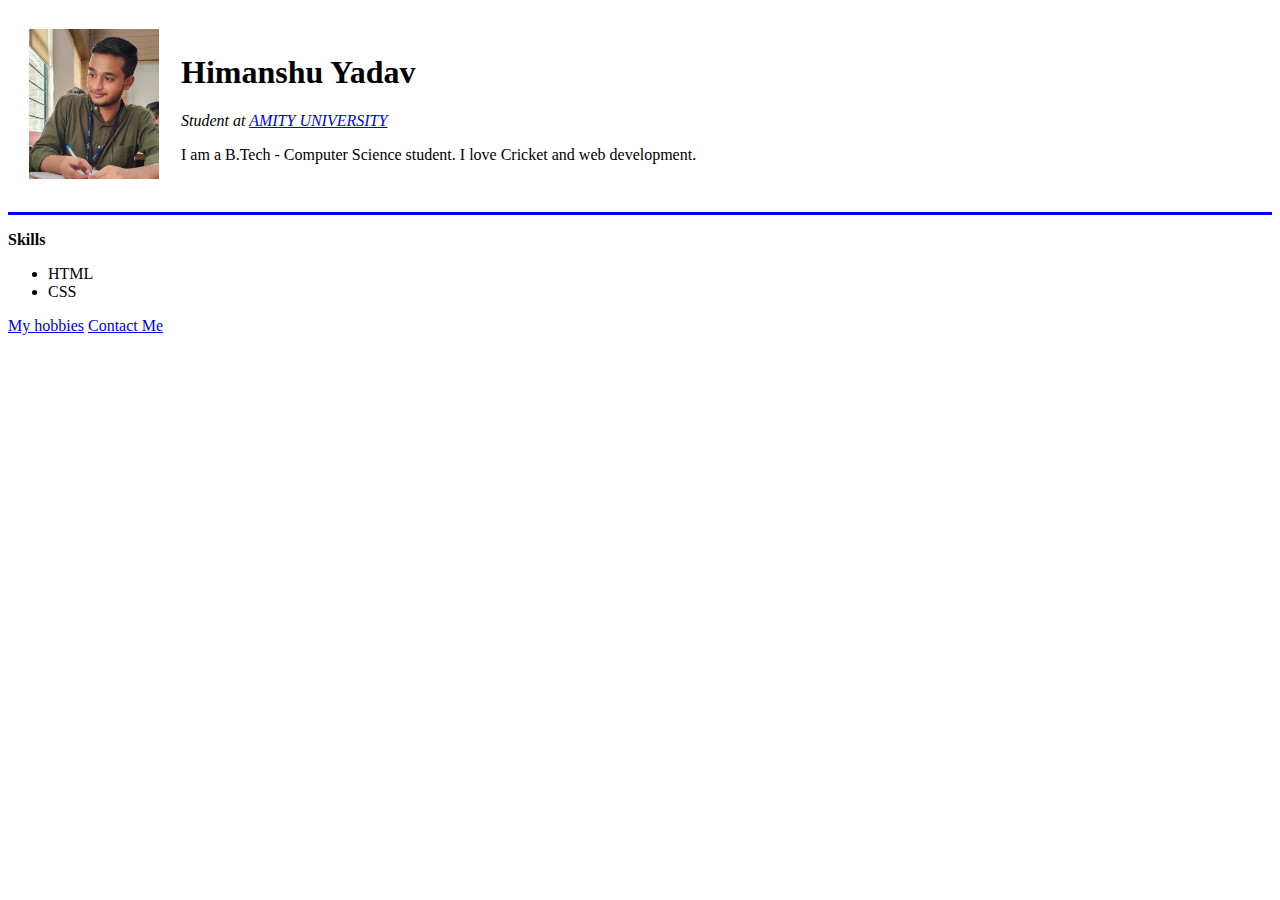
<file: index.html>
<!DOCTYPE html>
<html lang="en" dir="ltr">
  <head>
    <meta charset="utf-8">
    <title>Himanshu Yadav</title>
  </head>
  <body>
    <table cellspacing = "20">
      <tr>
        <td><img src="images\IMG_20210920_14485.jpg" alt="my photo" width="130" height="150"></td>
        <td><h1>Himanshu Yadav</h1>
        <p><em>Student at <a href="https://www.amity.edu/" target="_blank">AMITY UNIVERSITY</a></em></p>
        <p>I am a B.Tech - Computer Science student. I love Cricket and web development.</p></td>
      </tr>
    </table>
    <hr size = "3" color = "blue">

    <strong><p>Skills</p></strong>
    <ul>
      <li>HTML</li>
      <li>CSS</li>
    </ul>
    <a href="hobbies.html" target="_blank">My hobbies</a>
    <a href="contactme.html" target="_blank">Contact Me</a>
  </body>
</html>
</file>
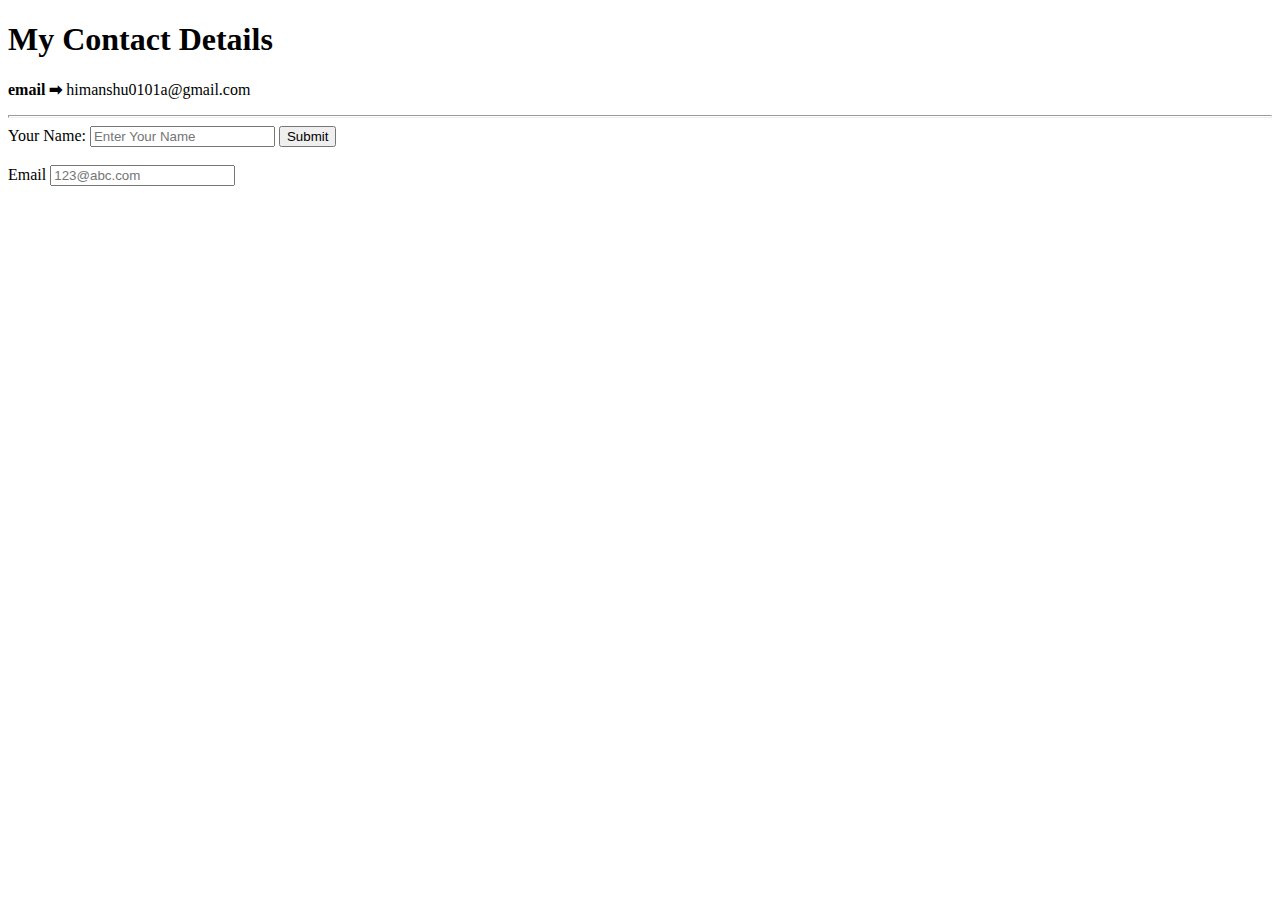
<file: contactme.html>
<!DOCTYPE html>
<html lang="en" dir="ltr">
  <head>
    <meta charset="utf-8">
    <title>contact me</title>
  </head>
  <body>
    <h1>My Contact Details</h1>
    <p><strong>email &#10145;</strong> himanshu0101a@gmail.com</p>
    <hr size = "3">
    <form action="<a href="mailto:himanshu0101a@gmail.com" method = "post"">
      <label for="">Your Name:</label>
      <input type="text" placeholder="Enter Your Name" value="">
      <input type="Submit" name="" value="Submit"><br><br>
      <label for="">Email</label>
      <input type="email" placeholder="123@abc.com" value=""><br>
    </form>
  </body>
</html>
</file>
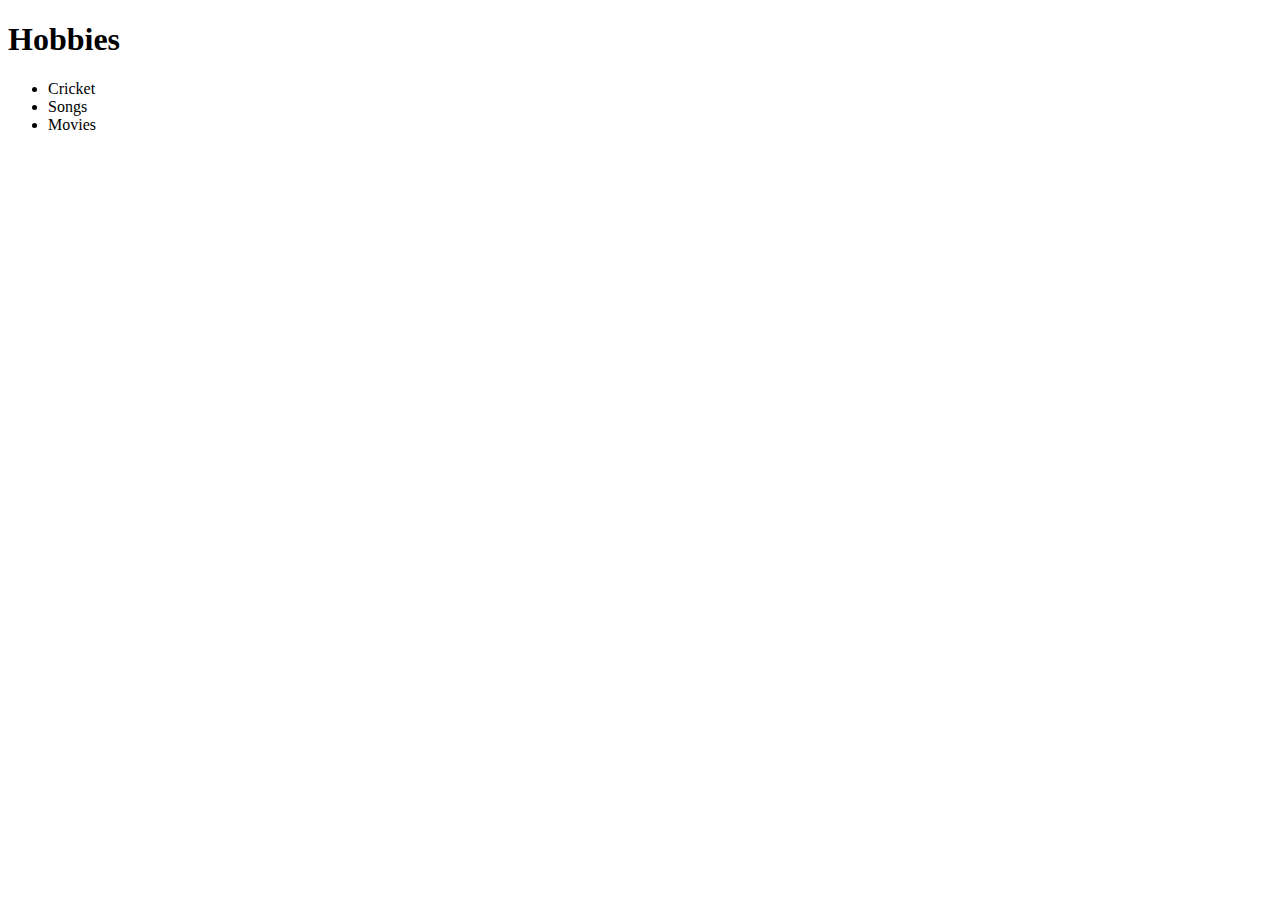
<file: hobbies.html>
<!DOCTYPE html>
<html lang="en" dir="ltr">
  <head>
    <meta charset="utf-8">
    <title>hobbies</title>
  </head>
  <body>
    <h1>Hobbies</h1>
<ul>
  <li>Cricket</li>
  <li>Songs</li>
  <li>Movies</li>
</ul>
  </body>
</html>
</file>
